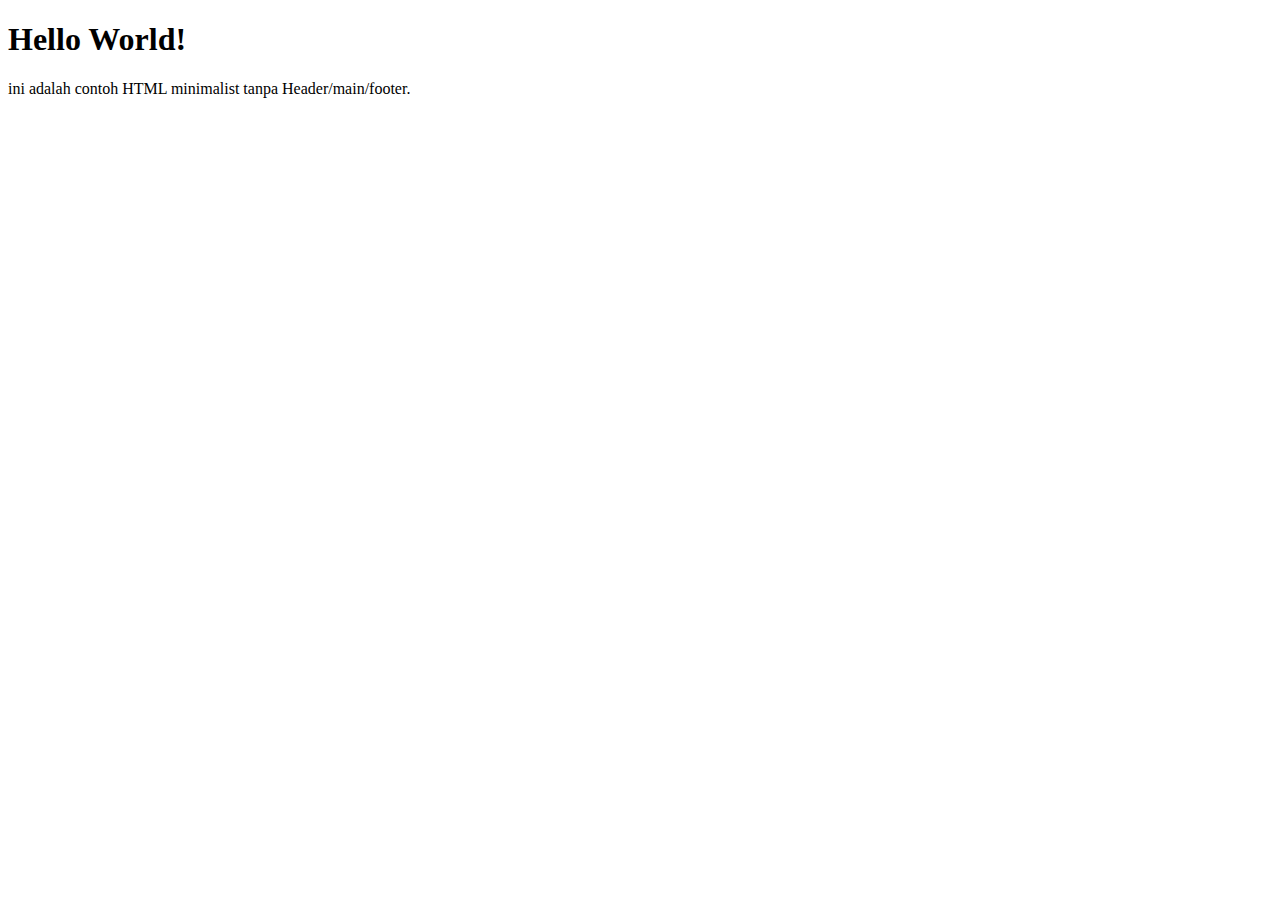
<file: index.html>
<!DOCTYPE html>
<html lang="id">
<head>
    <meta charset="UTF-8">
    <meta name="viewport" content="width=device-width, initial-scale=1.0">
    <title>Dasar HTML5</title>
</head>
<body>
    <h1>Hello World!</h1>
    <p>ini adalah contoh HTML minimalist tanpa Header/main/footer.</p>
</body>
</html>
</file>
